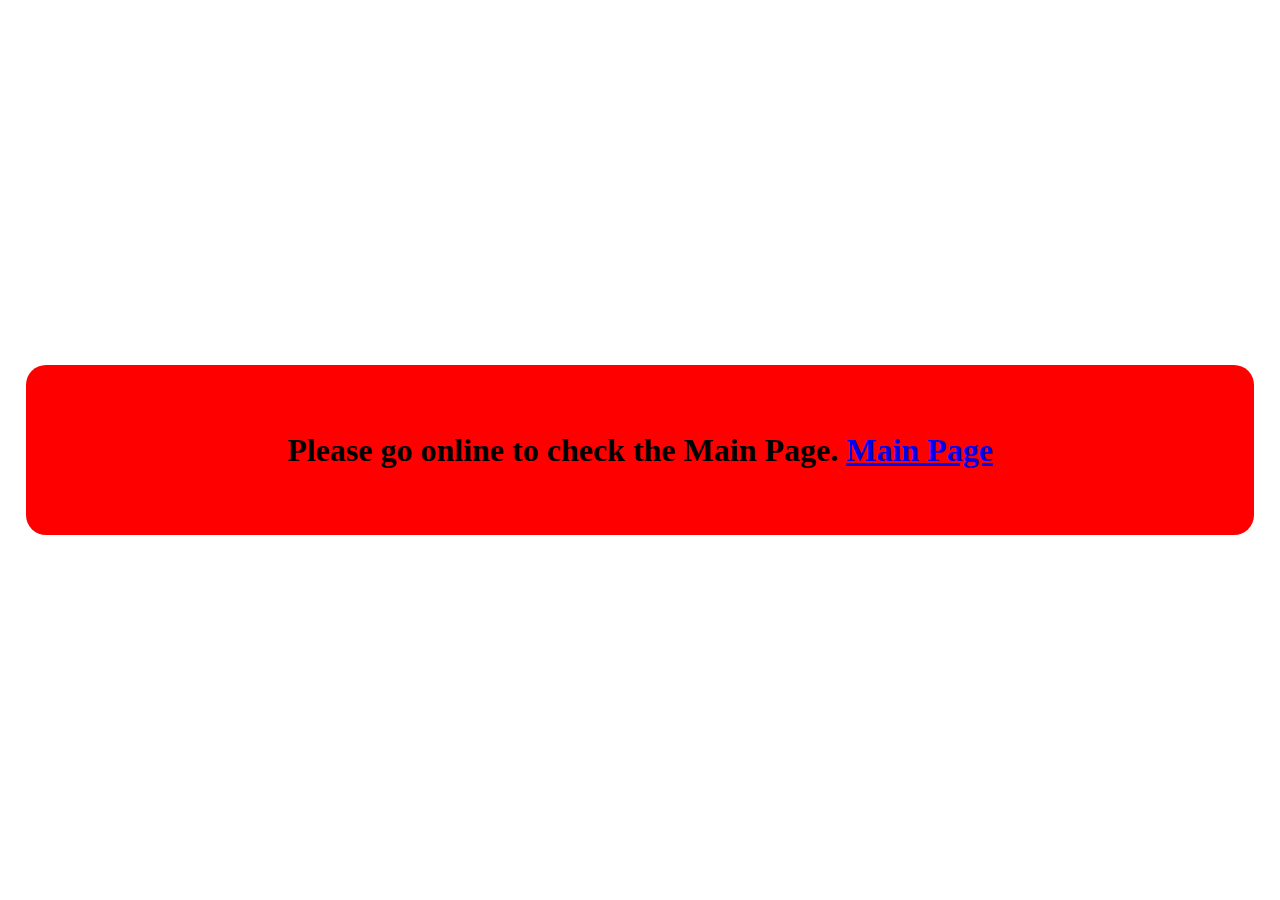
<file: client/public/offline.html>
<!DOCTYPE html>
<html lang="en">
    <head>
        <meta charset="UTF-8">
        <meta name="viewport" content="width=device-width, initial-scale=1.0">
        <title>Weather App</title>
        <style type="text/css">
            html {
                height: 100%;
            }
            body {
                height: 100%;
                margin: 0;
                background: #fff;
                display: flex;
                align-items: center;
                text-align: center;
                justify-content: center;
            }
        
            .city {
                align-items: center;
                width: 80%;
                display: flex;
                justify-content: center;
                flex-direction: column;
                padding: 40px 8%;
                border-radius: 20px;
                background: red;
            }

            .city-name {
                font-size: 2em;
            }
            .btn {
              color: #000,
              padding: 3px 5px;
              margin: 4px;
              background: #f80759;
              border: 1px solid #;
              border-radius: 40%;
            }
        </style>
    </head>
    <body>
        <div class="city">
            <h2 class="city-name">
                <span>Please go online to check the Main Page.</span>
                <a href="#" lass="btn btn-primary">Main Page</a>
            </h2>
        </div>
    </body>
</html>
</file>
